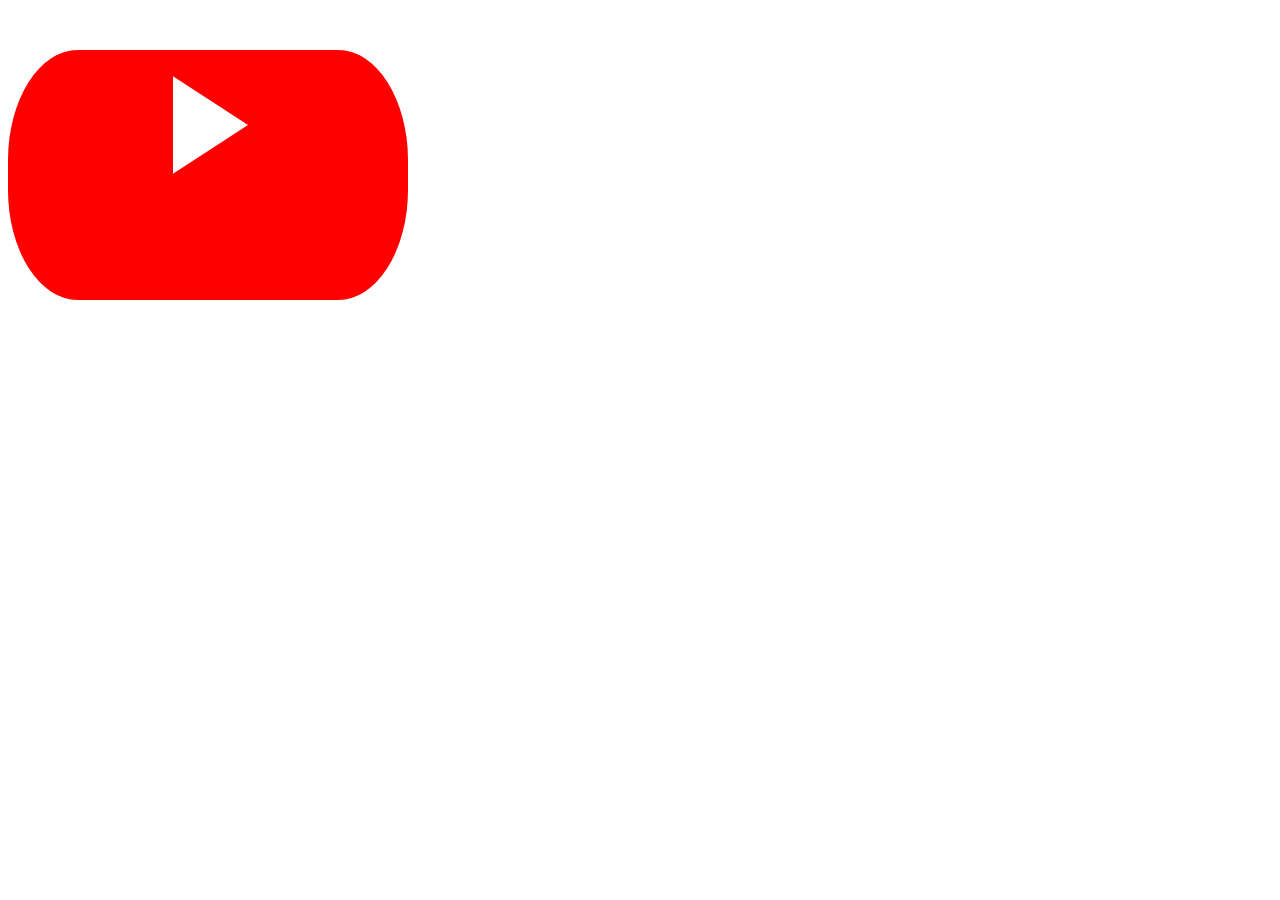
<file: index.html>
<!DOCTYPE html>
<html lang="en">

<head>
    <meta charset="UTF-8">
    <meta http-equiv="X-UA-Compatible" content="IE=edge">
    <meta name="viewport" content="width=device-width, initial-scale=1.0">
    <title>Document</title>
    <link rel="stylesheet" href="./styles.css">
</head>

<body>
    <div class="box-2">
    <!-- <div class="box-3"></div> -->
    <div class="play"></div>
</div>
</body>

</html>
</file>
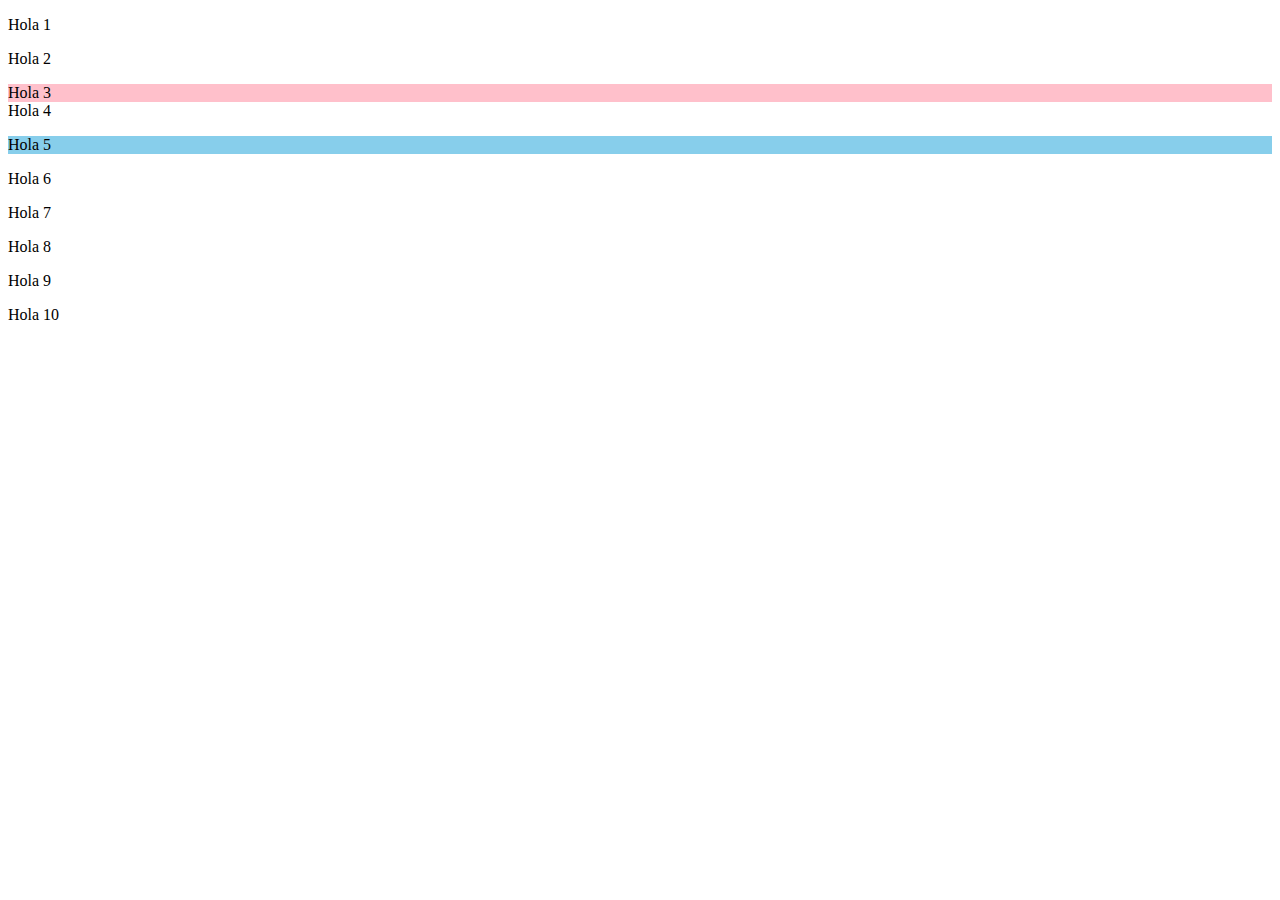
<file: 6-Pseudoclases/index.html>
<!DOCTYPE html>
<html lang="en">

<head>
    <meta charset="UTF-8">
    <meta http-equiv="X-UA-Compatible" content="IE=edge">
    <meta name="viewport" content="width=device-width, initial-scale=1.0">
    <title>Pseudoclases</title>
    <link rel="stylesheet" href="./styles.css">
</head>

<body>
    <!-- <div>
        <h1>
            Hola mundo
            <span>cualquier hijo de h1</span>
            <span>Soy otro hijo de h1</span>
            <p>soy otro hijo de h1</p>
        </h1>
    </div>

    <div class="box">
        <p>Hola <a href="#">EDteam</a></p>
    </div> -->

    <!-- <a href="#secreto" id="mostrar">Mostrar mensaje secreto</a>
    <div id="secreto" class="secreto">
        <p>Pronto seras un ninja del CSS</p>
        <a href="#mostrar">Ocultar mensaje secreto</a>
    </div>

    <div>
    </div> -->

    <div>
        <p class="p">Hola 1</p>
        <p class="p">Hola 2</p>
        <div class="p">Hola 3</div>
        <div class="p">Hola 4</div>
        <p class="p">Hola 5</p>
        <p class="p">Hola 6</p>
        <p class="p">Hola 7</p>
        <p class="p">Hola 8</p>
        <p class="p">Hola 9</p>
        <p class="p">Hola 10</p>
    </div>




</body>

</html>
</file>
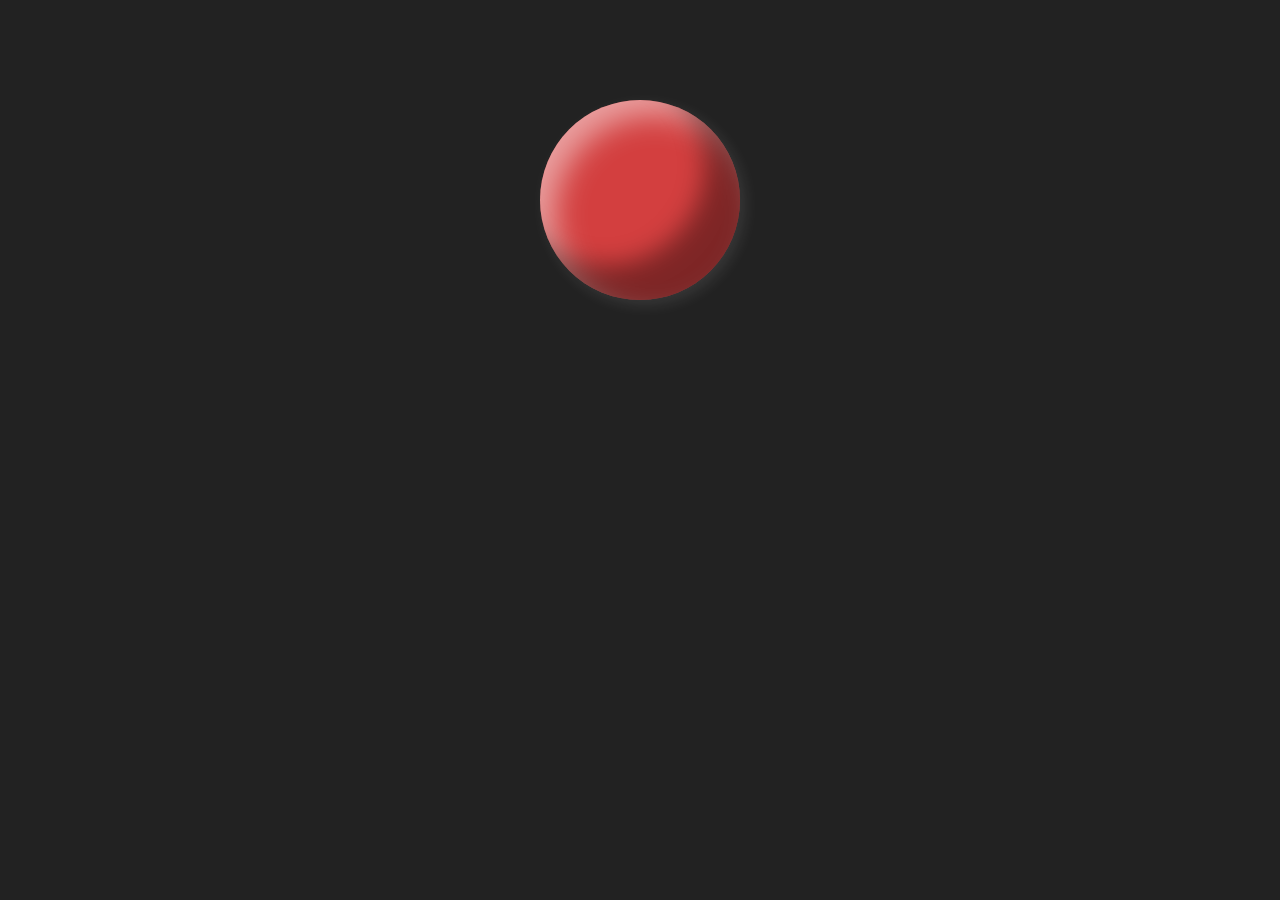
<file: Bordes__Sombras/index.html>
<!DOCTYPE html>
<html lang="en">

<head>
    <meta charset="UTF-8">
    <meta http-equiv="X-UA-Compatible" content="IE=edge">
    <meta name="viewport" content="width=device-width, initial-scale=1.0">
    <title>Bordes y sombras</title>
    <link rel="stylesheet" href="./styles.css">
</head>

<body>
    <!-- <div class="box">Hola Mundo</div> -->
    <!-- <h1></h1> -->

    <!--
        <div class="box-2">
            <div class="box-3"></div>
            <div class="play"></div>
        </div>
    -->

    <!-- <div class="box-4"></div>
    <div class="box-4"></div> -->

        <div class="circle"></div>

</body>

</html>
</file>
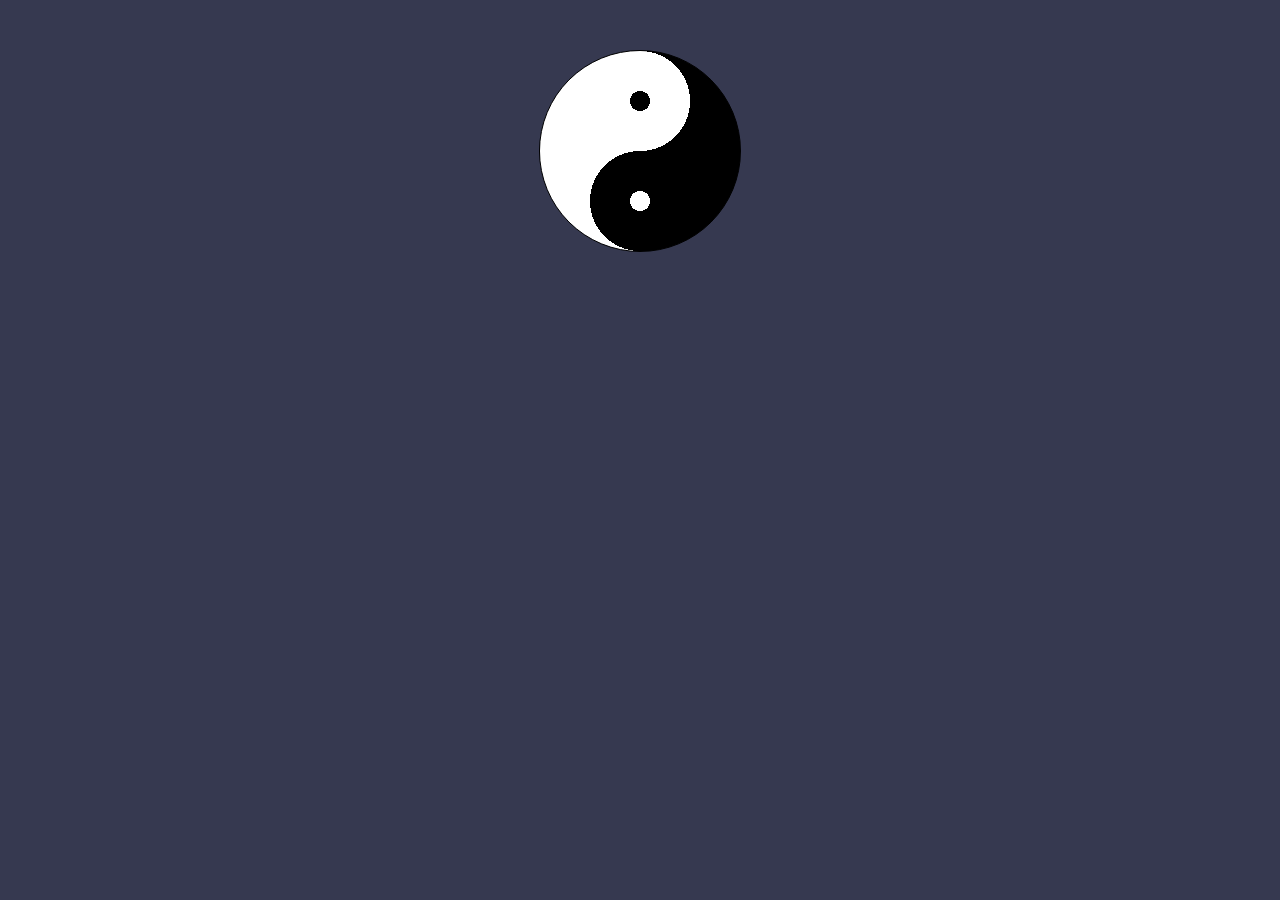
<file: color/ejercicio-ying-yang/index.html>
<!DOCTYPE html>
<html lang="en">
<head>
    <meta charset="UTF-8">
    <meta http-equiv="X-UA-Compatible" content="IE=edge">
    <meta name="viewport" content="width=device-width, initial-scale=1.0">
    <title>Ying-Yang</title>
    <link rel="stylesheet" href="./styles.css">
</head>
<body>
    <div class="ying-yang">

    </div>
</body>
</html>
</file>
<file: styles.css>
*,
*::before,
*::after{
    box-sizing: border-box;
}

:root{
    --width:400px;
    --height:250px;
    --bg: yellow;
    --br:50px;
}

.box-2{
    width: var(--width);
    height: var(--height);
    background: var(--bg);
    /* border: 1px solid; */
    /* border-radius: 50%;
    border-top-left-radius: 40px;
    border-top-right-radius: 80px;
    border-bottom-right-radius: 160px;
    border-bottom-left-radius: 320px; */

    /* Border-radius: x y */
    /* border-top-left-radius: 100px 200px;
    border-top-right-radius: 20px 100px;
    border-bottom-right-radius: 50px 120px;
    border-bottom-left-radius: 200px 120px; */

    /* border radius: x x x x / y y y y */
    /* border-radius: 100px 50px  / 200px 100px 120px 120px; */
    border-radius: 70px/110px;
    background-color: red;
    padding: 0.01px;

}

.box-3{
    width: 100px;
    height: 100px;
    background: red;
    border-radius: 60px;
}

.play{
    width: 150px;
    height: 100px;
    /* background: blue; */
    margin: 50px auto 50px 165px;
    border: 75px solid;
    border-color: transparent;
    border-left-color: white;
    transform: scaleY(0.65);
}
</file>
<file: 6-Pseudoclases/styles.css>
/*  Pseudoclases

    Permiten seleccionar elementos segun su estado o alguna condición.
    Se indican con dos puntos ' : '
*/

/*
:hover {
    cualquier elemento

    background: yellow;

}


h1:hover {

    Todos los h1

    background: yellowgreen;
}

h1 :hover {
    Cualquier hijo de h1

    background: lawngreen;
}

*/


:root {
    /*Elemento html*/
    --color: pink;
}

h1 {
    background-color: var(--color);
}

/*------------------****************---------------*/

/*  :hover  :active  :visited */

.box {
    background: yellow;
    width: 400px;
    height: 250px;
    transition: all 1s;
}

.box p {
    /* display: none; */
}

.box:hover p {
    /* display: block; */
}

.box:hover {

    /* background-color: pink;
    width: 300px;
    height: 180px; */
}

/*
    colocar en el orden LVHA
    :link - :visited - :hover - :active
*/

a:visited {
    color: crimson;
}

a:hover {
    color: green;
}

a:active {
    color: red;
}


/*  :target  :not   :empty*/

/* .secreto{
    display: none;
}

#secreto:target{
    display: block;
}

p{
    margin: 0;
}

p:not(:last-child){
    margin-bottom: 1rem;
}

div:not(:empty){
    background-color: yellow;
    padding: 1em;
    width: 200px;
}
 */

/*  :first-child  :last-child */

.h:first-child {
    /* background: yellow; */
}

/*  :first-of-type  :last-of-type */

.p:last-of-type {
    /* background: yellow; */
}

/* :nth-child()  :nth-last-child()

    :nth-child(even) or :nth-child(odd)
    :nth-child(x)  :nth-last-child(x)
    :nth-child(Xn)  :nth-last-child(Xn)
    :nth-child(Xn+-Y)  :nth-last-child(Xn+-Y)

*/


p:nth-child(2n+1) {
    /* background: khaki; */
}

/* TRUCOS CON CSS
    Encontrar los primeros X elementos
    Encontrar los ultimos X elementos
    */
/* p:nth-child(-n +5) {
    background-color: cyan;
}

p:nth-last-child(-n +5) {
    background-color: cyan;
} */


/* Seleccionar los elementos a partir de un numero X */

/* p:nth-child(n +5){
    background: yellow;
    display: none;
}

p:nth-last-child(n +5){
    background: yellow;
    display: none;
} */

/* Seleccionar todos los elementos pares
   a partir del quinto elemento */
/*
p:nth-child(even):nth-child(n +5){
    background-color: yellow;
} */


/* :nth-of-type() :nth-last-of-type() */


.p:nth-child(3){
    background: pink;
}

.p:nth-of-type(3){
    background-color: skyblue;
}
</file>
<file: Bordes__Sombras/styles.css>
/* PROPIEDAD DE CSS BORDER */
*,
*::before,
*::after {
    box-sizing: border-box;
}

:root {
    --width: 400px;
    --height: 250px;
    --bg: yellow;
}

.box {
    width: var(--width);
    height: var(--height);
    background: var(--bg);
    color: orange;
    /* border: 1px solid black; */
    /*Shorthand
    border-width
    border-style
    border-color
    */
    /* border-width: 4px 8px 16px 32px; */
    /* border-style: solid dashed dotted double; */
    /* border-color: black blue red brown; */

    /*
    border-top-width: 20px;
    border-top-style: dashed;
    border-top-color: black;
    */
    border-top: 20px dashed black;

    /*
    border-right-width: 10px;
    border-right-style: solid;
    border-right-color: red; 
    */
    border-right: 10px solid red;

    /* 
    border-bottom-width: 20px;
    border-bottom-style: double;
    border-bottom-color: blue; 
    */
    border-bottom: 20px double blue;

    /* 
    border-left-width: 30px;
    border-left-style: dotted;
    border-left-color: purple; 
    */
    border-left: 30px dotted purple;
}

h1 {
    border: 100px solid;
    border-color: transparent;
    border-left-color: red;
    display: inline-block;
    padding: 0;
}

/* --> PROPIEDAD BORDER RADIUS <-- 
    
*/
:root {
    --br: 50px;
}

.box-2 {
    width: var(--width);
    height: var(--height);
    background: var(--bg);
    /* border: 1px solid; */
    /* border-radius: 50%; */
    /*
    border-top-left-radius: 40px;
    border-top-right-radius: 80px;
    border-bottom-right-radius: 120px;
    border-bottom-left-radius: 160px;
     */

    /* border-radiud: x y; */
    /* border-top-left-radius: 100px 200px;
    border-top-right-radius: 50px 20px;
    border-bottom-right-radius: 80px 120px;
    border-bottom-left-radius: 200px 120px; */

    /* border-radiud: x x x x / y y y y */
    /* border-radius: 100px 50px / 200px 20px 120px 120px; */
    border-radius: 70px 110px;
    background: red;
    overflow: hidden;
}

.box-3 {
    width: 100px;
    height: 100px;
    background: red;
    border-radius: 50%;
}

.play {
    width: 150px;
    height: 150px;
    /* background: white; */
    border: 75px solid;
    border-color: transparent;
    border-left-color: white;
    margin: 50px auto 50px 165px;
    transform: scaleY(0.65);
}


/*Propiedad Outline */

.box-4 {
    width: var(--width);
    height: var(--height);
    background: var(--bg);
    border: 30px solid black;
    outline: 10px solid red;
}

/*
Propiedades box-shadow

box-shadow: h-offset v-offset blur spread color | inset;

*/

body{
    background: #222;
}


.circle {
    width: 200px;
    height: 200px;
    background: rgb(211, 63, 63);
    margin: 100px auto;
    border-radius: 50%;
    box-shadow:
        -35px -35px 25px 0 rgba(0, 0, 0, 0.4) inset,
        15px 15px 30px 0  rgba(255, 255, 255, 0.5) inset,
        5px 5px 15px  0 rgba(255, 255, 255, .1);

    /* color: cyan; */
    /* box-shadow: 400px 0 0px  -10px, 800px 0, 200px 200px, 600px 200px; */

}
</file>
<file: color/ejercicio-ying-yang/styles.css>
body {
    background-color: rgb(54, 57, 80);
}

.ying-yang {
    --size: 200px;
    --size2: calc(var(--size)/2);

    width: var(--size);
    height: var(--size);
    border: 1px solid #000;
    border-radius: 50%;
    margin: 50px auto;

    background-image:
        radial-gradient(var(--size2) circle at 50% 25%, black 10%, transparent 10%) /*circulo negro pequeño*/,
        radial-gradient(var(--size2) circle at 50% 25%, white 50%, transparent 50%) /* ciruclo blanco superior */,

        radial-gradient(var(--size2) circle at 50% 75%, white 10%, transparent 10%) /* circulo blanco pequeño */,
        radial-gradient(var(--size2) circle at 50% 75%, black 50%, transparent 50%) /* circulo negro inferior */,

        linear-gradient(to right, white 50%, black 50%) /* circulo que divide negro y blanco */;
}
</file>
